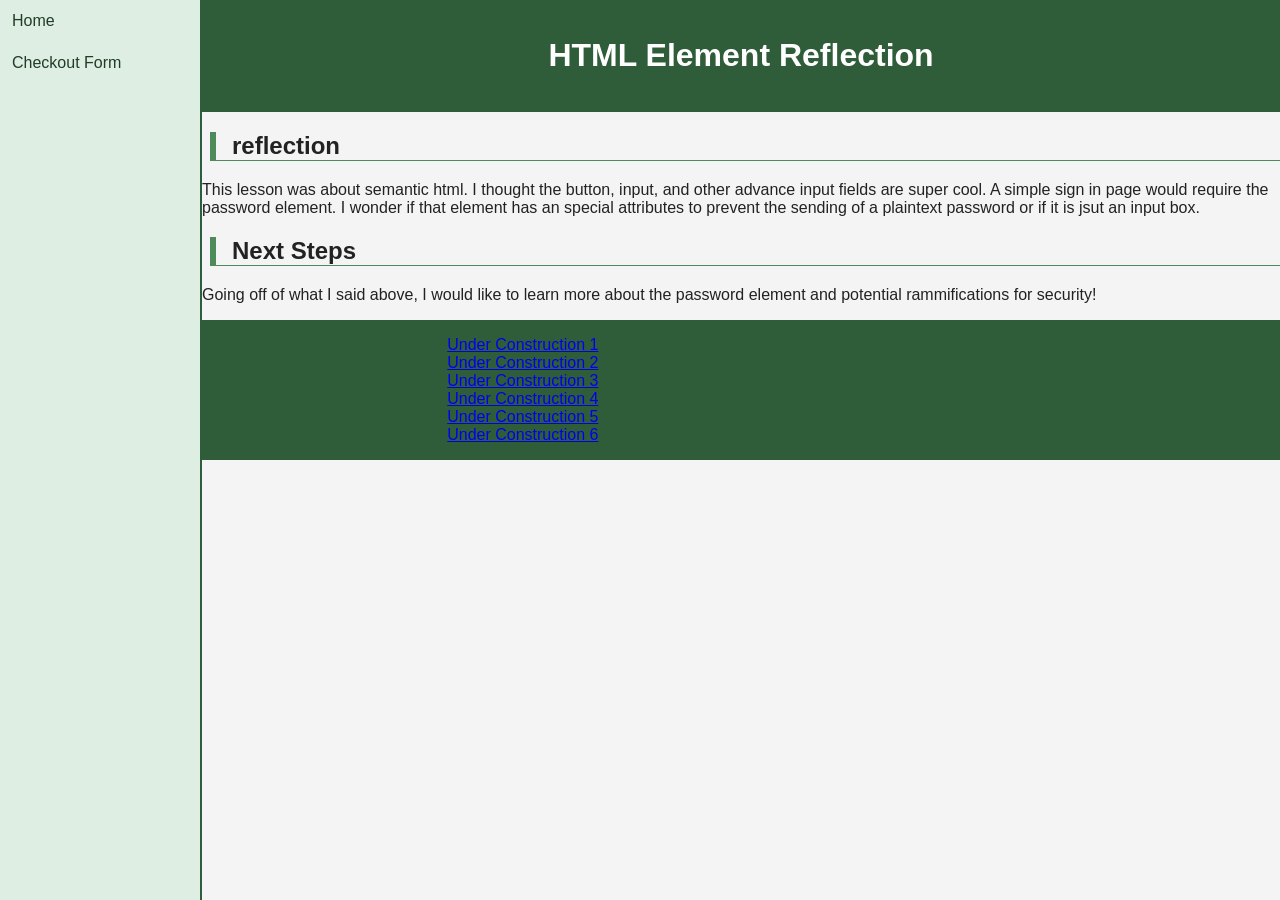
<file: index.html>
<!DOCTYPE HTML>


<html lang="en">
	<head>
		
		<meta charset="UTF-*">
		<meta name="author" content="thomas rotchford">
		<title>HTML Examples</title>
		<link rel="stylesheet" href="./css/main.css">


	</head>
	
	<body>
		<div id="side-menu">
			<nav>
				<a href="index.html">Home</a>
				<a href="checkout.html">Checkout Form</a>
			</nav>
		</div>
		<main>
			<header>
				<h1>HTML Element Reflection</h1>
			</header>
			<section>
				<h2>reflection</h2>
				<p>
					This lesson was about semantic html. I thought the button, input, and other advance input fields are super cool. A simple sign in page would require the password element. I wonder if that element has an special attributes to prevent the sending of a plaintext password or if it is jsut an input box.
				</p>
				<h2>Next Steps</h2>
				<p>
				Going off of what I said above, I would like to learn more about the password element and potential rammifications for security!
				</p>
			</section>
			<footer>
				<ul>
					
					<li><a href="work in progress">Under Construction 1</a></li>
					<li><a href="work in progress">Under Construction 2</a></li>
					<li><a href="work in progress">Under Construction 3</a></li>
					<li><a href="work in progress">Under Construction 4</a></li>
					<li><a href="work in progress">Under Construction 5</a></li>
					<li><a href="work in progress">Under Construction 6</a></li>

				</ul>
			</footer>
		</main>

	</body>
</html>
</file>
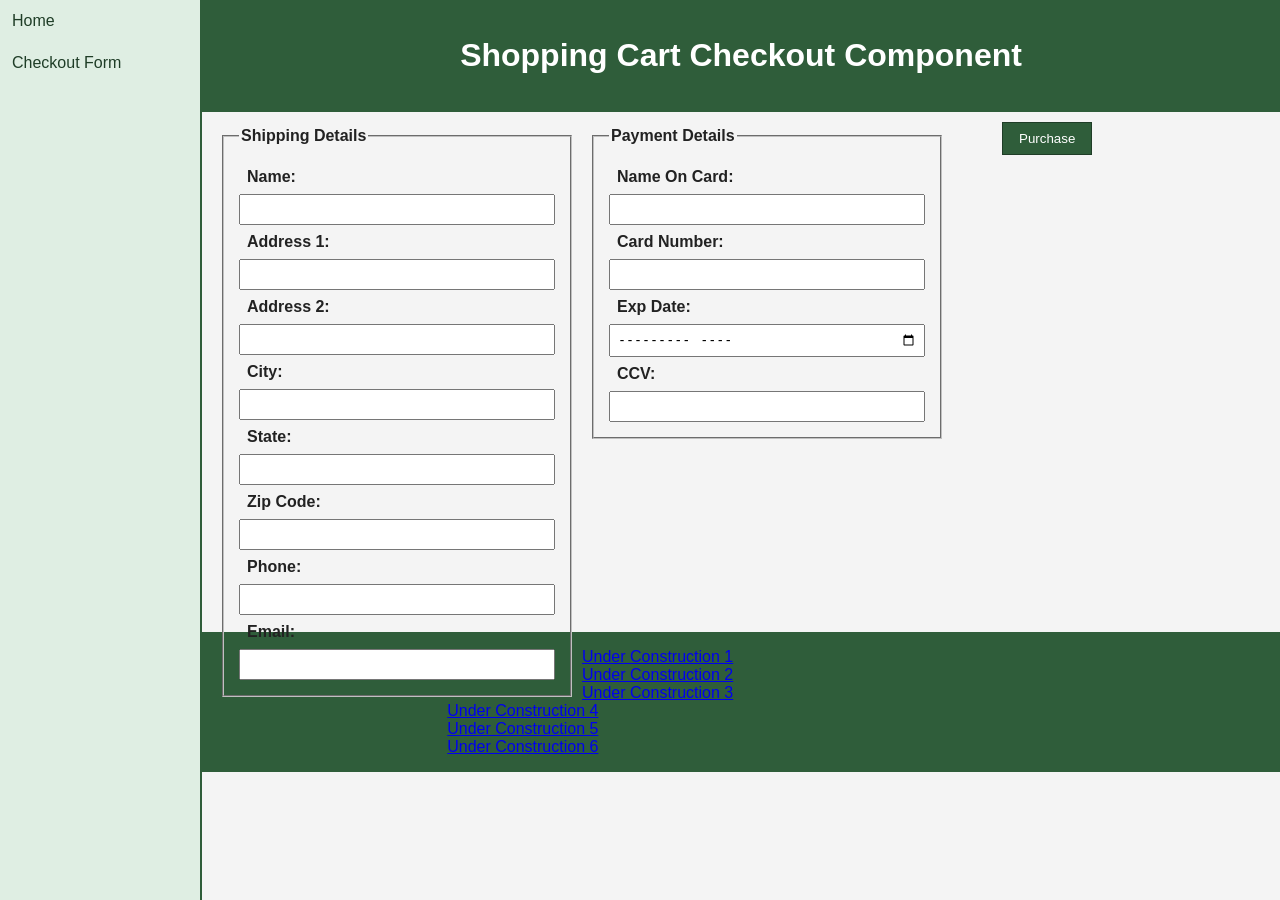
<file: checkout.html>
<!DOCTYPE HTML>

<html lang="en">
	<head>
		
		<meta charset="UTF-*">
		<meta name="author" content="thomas rotchford">
		<title>Cart Checkout Form Component</title>
		<link rel="stylesheet" href="./css/main.css">


	</head>
	
	<body>
		<div id="side-menu">
			<nav>
				<a href="index.html">Home</a>
				<a href="checkout.html">Checkout Form</a>
			</nav>
		</div>
		<main>
			<header>
				<h1>Shopping Cart Checkout Component</h1>
			</header>
			<section>
				<form action="work in progress" method="post">

					<fieldset>
						<legend>Shipping Details</legend>
						<label for="name">Name:</label>
						<input type="text" id="name" name="name" required> 

						<label for="addr1">Address 1:</label>
						<input type="text" id="addr1" name="addr1" required>
						<label for="addr2">Address 2:</label>
						<input type="text" id="addr2" name="addr2">
						<label for="city">City:</label>
						<input type="text" id="city" name="city" required>
						<label for="state">State:</label>
						<input type="text" id="state" name="state" required>
						<label for="zcode">Zip Code:</label>
						<input type="text" id="zcode" name="zcode" pattern="^(?(^00000(|-0000))|(\d{5}(|-\d{4})))$" required>
						<label for="phone">Phone:</label>
						<input type="tel" id="phone" name="phone" required>
						<label for="email">Email:</label>
						<input type="text" id="email" name="email" required>
					</fieldset>

					<fieldset>
						<legend>Payment Details</legend>
						
						<label for="card name">Name On Card:</label>
						<input type="text" id="card name" name="card name" required>
									
						<label for="cardnum">Card Number:</label>
						<input type="text" id="cardnum" name="cardnum" pattern="^[0-9- ]{13,19}$" required>
						
						<label for="expiration">Exp Date:</label>
						<input type="month" id="expiration" name="expiration" required>
						

						<label for="ccv">CCV:</label>
						<input type="ccv" id="ccv" name="ccv" maxlength="3" required>
						

					</fieldset>
					<button type="submit">Purchase</button>
				</form>
			</section>
			<footer>
				<ul>
					
					<li><a href="work in progress">Under Construction 1</a></li>
					<li><a href="work in progress">Under Construction 2</a></li>
					<li><a href="work in progress">Under Construction 3</a></li>
					<li><a href="work in progress">Under Construction 4</a></li>
					<li><a href="work in progress">Under Construction 5</a></li>
					<li><a href="work in progress">Under Construction 6</a></li>

				</ul>
			</footer>
		</main>

	</body>
</html>
</file>
<file: css/main.css>
/*
Thomas Rotchford
CIS233DA
27491
*/




html,
body{ height: 100%; margin: 0; 
	font-family: Arial, Helvetica, sans-serif;
	background-color: #f4f4f4;
	font-size: 16px;
	color: #222222;
}
main {
	width: calc(100% - 202px);
	float: left;
	padding: 0;
}
header {
	background-color: #2f5d3a;
	text-align: center;
	color: #ffffff;
	padding: 16px;
}

section h1,
section h2,
section h3,
section h4,
section h5,
section h6{
	border-bottom: 1px solid #4f8a5b;
	border-left: 6px solid #4f8a5b;
	padding-left: 16px;
	margin-left: 8px;
}

section p {
	margin-left: 20px:
}

footer { 
	background-color: #2f5d3a;
	color: #ffffff;
	padding: 16px;
}

footer ul{ 
	list-style: none;
	margin: auto;
	width: 60%;
}

#side-menu{
	float: left;
	width: 200px;
	border-right: 2px solid #2f5d3a;
	background-color: #dfeee3;
	height: 100%;
	overflow: hidden;
}

#side-menu a {
	padding: 12px;
	color: #1f3d27;
	display: block;
	text-decoration: none;
}

#side-menu a:hover {
	background-color: #4f8a5b;
	color: $ffffff;
}

form { min-height: 500px; 
	min-width: 830px;
	padding: 10px;
}

fieldset { 
	margin: 5px 10px;
	width: 40px;
	float: left;
	padding: 15px;
}

legend{ 
	font-weight: bold;
}

label{ 
	display: block;
	font-weight: bold;
	margin: 8px;
}

input { 
	display: block;
	margin 5px 0 5px 20px;
	width: 300px;
	padding: 6px;
}

button { 
	margin 8px 16px;
	margin-left: 50px;
	background-color: #2f5d3a;
	color: #ffffff;
	border: 1px solid #1f3d27;
	padding: 8px 16px;
}

button:hover{
	background-color: #ffffff;
	color: #2f5d3a;
}
</file>
